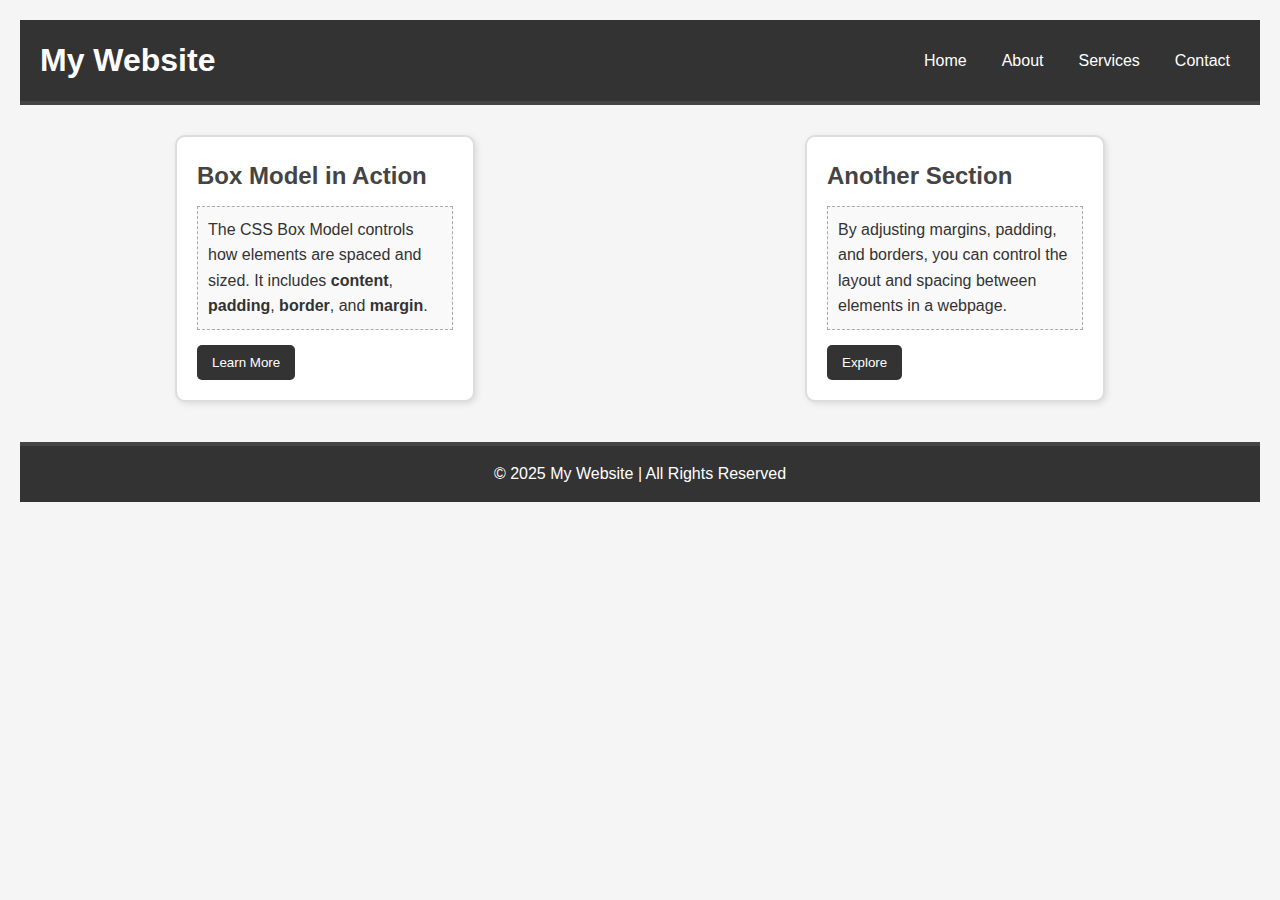
<file: css_box_model/index.html>
<!DOCTYPE html>
<html lang="en">
<head>
  <meta charset="UTF-8">
  <meta name="viewport" content="width=device-width, initial-scale=1.0">
  <title>Box Model Demo</title>
  <!-- Link external CSS -->
  <link rel="stylesheet" href="styles.css">
</head>
<body>
  <!-- Navigation -->
  <nav class="navbar">
    <h1 class="logo">My Website</h1>
    <ul class="nav-links">
      <li><a href="#">Home</a></li>
      <li><a href="#">About</a></li>
      <li><a href="#">Services</a></li>
      <li><a href="#">Contact</a></li>
    </ul>
  </nav>

  <!-- Main Content -->
  <main class="container">
    <section class="card">
      <h2>Box Model in Action</h2>
      <p>
        The CSS Box Model controls how elements are spaced and sized.
        It includes <strong>content</strong>, <strong>padding</strong>,
        <strong>border</strong>, and <strong>margin</strong>.
      </p>
      <button class="btn">Learn More</button>
    </section>

    <section class="card">
      <h2>Another Section</h2>
      <p>
        By adjusting margins, padding, and borders, you can control the layout
        and spacing between elements in a webpage.
      </p>
      <button class="btn">Explore</button>
    </section>
  </main>

  <!-- Footer -->
  <footer class="footer">
    <p>&copy; 2025 My Website | All Rights Reserved</p>
  </footer>
</body>
</html>
</file>
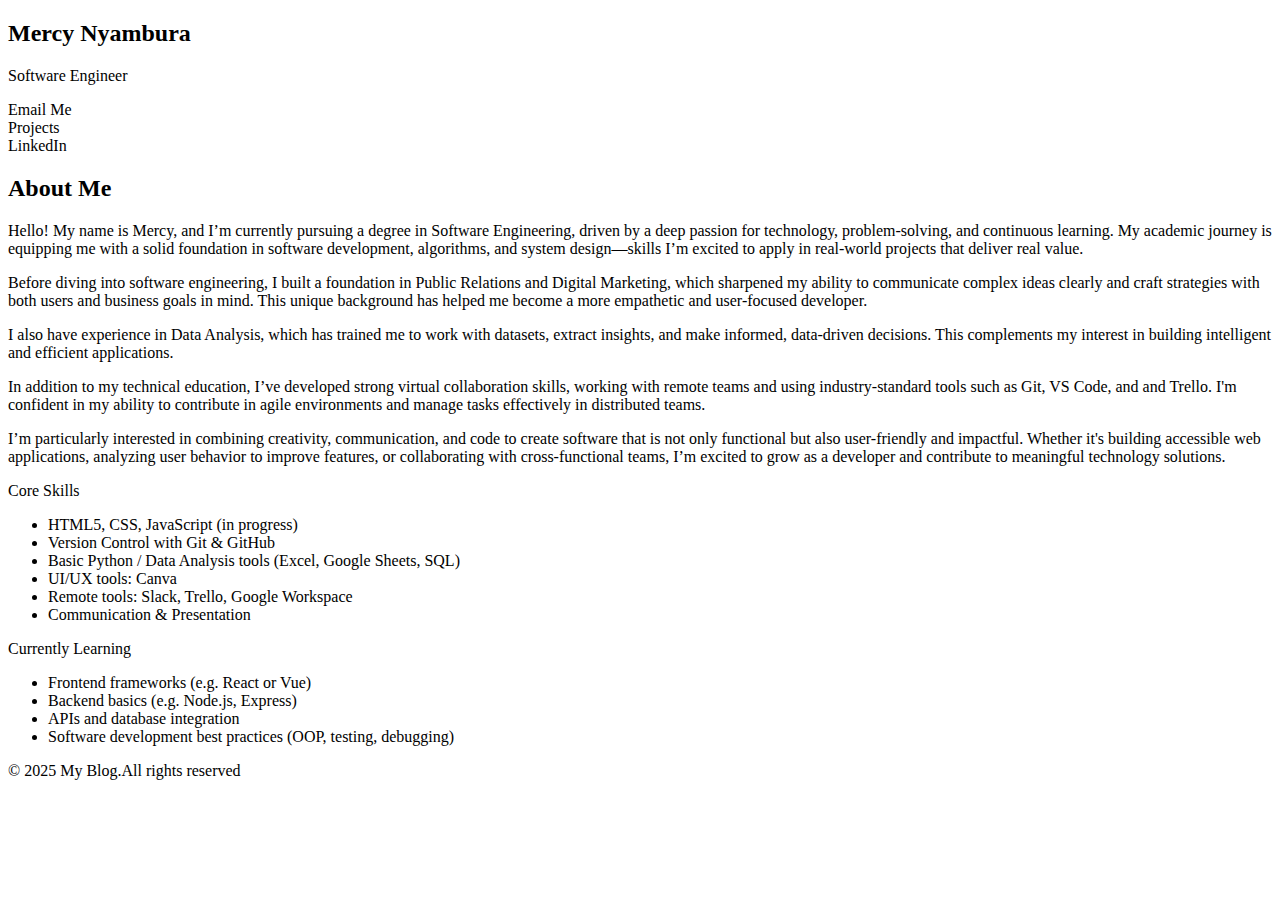
<file: index.html.html>
<!DOCTYPE html>
<html lang="en">
<head>
    <meta charset="UTF-8">
    <meta name="viewport" content="width=device-width, initial-scale=1.0">
    <title>Mercy Nyambura - Software Engineer</title>
</head>
<body>
    <header>
        <h2>Mercy Nyambura</h2>
        <p>Software Engineer</p>

        <nav>
            <li><a href="mercikamau131@gmail.com"></a>Email Me</li>
            <li><a href="https://github.com/MercyNyambura/PLPAcademy.git"></a>Projects</li>
            <li><a href="https://www.linkedin.com/in/mercynyambura"></a>LinkedIn</li>

        </nav>

    </header>

    <main>
        <section>
            <h2>About Me</h2>
            <p>Hello! My name is Mercy, and I’m currently pursuing a degree in Software Engineering, driven by a deep passion for technology, problem-solving, and continuous learning. My academic journey is equipping me with a solid foundation in software development, algorithms, and system design—skills I’m excited to apply in real-world projects that deliver real value.</p>

        </section>

        <section>
            <p>Before diving into software engineering, I built a foundation in Public Relations and Digital Marketing, which sharpened my ability to communicate complex ideas clearly and craft strategies with both users and business goals in mind. This unique background has helped me become a more empathetic and user-focused developer.</p>

        </section>

        <section>
            <p>I also have experience in Data Analysis, which has trained me to work with datasets, extract insights, and make informed, data-driven decisions. This complements my interest in building intelligent and efficient applications.</p>

        </section>

        <section>
            <p>In addition to my technical education, I’ve developed strong virtual collaboration skills, working with remote teams and using industry-standard tools such as Git, VS Code, and and Trello. I'm confident in my ability to contribute in agile environments and manage tasks effectively in distributed teams.</p>
        </section>

        <section>
            <p>I’m particularly interested in combining creativity, communication, and code to create software that is not only functional but also user-friendly and impactful. Whether it's building accessible web applications, analyzing user behavior to improve features, or collaborating with cross-functional teams, I’m excited to grow as a developer and contribute to meaningful technology solutions.</p>
            
        </section>

        <section>
            <p>Core Skills</p>
            <ul>
                <li>HTML5, CSS, JavaScript (in progress)</li>

                <li>Version Control with Git & GitHub</li>

                <li>Basic Python / Data Analysis tools (Excel, Google Sheets, SQL)</li>

                <li>UI/UX tools: Canva</li>

                <li>Remote tools: Slack, Trello, Google Workspace</li>
                
                <li>Communication & Presentation</li>
            </ul>

            <p>Currently Learning</p>
            <ul>
                <li>Frontend frameworks (e.g. React or Vue)</li>
                <li>Backend basics (e.g. Node.js, Express)</li>
                <li>APIs and database integration</li>
                <li>Software development best practices (OOP, testing, debugging)</li>

                 </ul>
        </section>
    </main>

    <footer>
        <p>© 2025 My Blog.All rights reserved</p>
    </footer>
    
</body>
</html>
</file>
<file: css_box_model/styles.css>
* {
  margin: 0;
  padding: 0;
  box-sizing: border-box;
}

/* Body styling */
body {
  font-family: Arial, sans-serif;
  line-height: 1.6;
  background-color: #f5f5f5;
  color: #333;
  padding: 20px;
}

/* Navbar */
.navbar {
  display: flex;
  justify-content: space-between;
  align-items: center;
  background: #333;
  color: #fff;
  padding: 15px 20px;
  border-bottom: 4px solid #444;
  margin-bottom: 20px;
}

.nav-links {
  list-style: none;
  display: flex;
  gap: 15px;
}

.nav-links a {
  text-decoration: none;
  color: white;
  padding: 5px 10px;
  border-radius: 5px;
}

.nav-links a:hover {
  background: #555;
}

/* Container */
.container {
  display: flex;
  flex-wrap: wrap;
  gap: 20px;
  justify-content: space-around;
}

/* Card sections */
.card {
  background: #fff;
  border: 2px solid #ddd;
  padding: 20px;
  margin: 10px;
  width: 300px;
  border-radius: 10px;
  box-shadow: 2px 2px 6px rgba(0,0,0,0.1);
}

.card h2 {
  margin-bottom: 10px;
  color: #444;
}

.card p {
  margin-bottom: 15px;
  padding: 10px;
  border: 1px dashed #aaa;
  background: #f9f9f9;
}

/* Button */
.btn {
  background: #333;
  color: #fff;
  padding: 10px 15px;
  border: none;
  border-radius: 5px;
  cursor: pointer;
}

.btn:hover {
  background: #555;
}

/* Footer */
.footer {
  margin-top: 30px;
  text-align: center;
  padding: 15px;
  background: #333;
  color: white;
  border-top: 4px solid #444;
}
</file>
